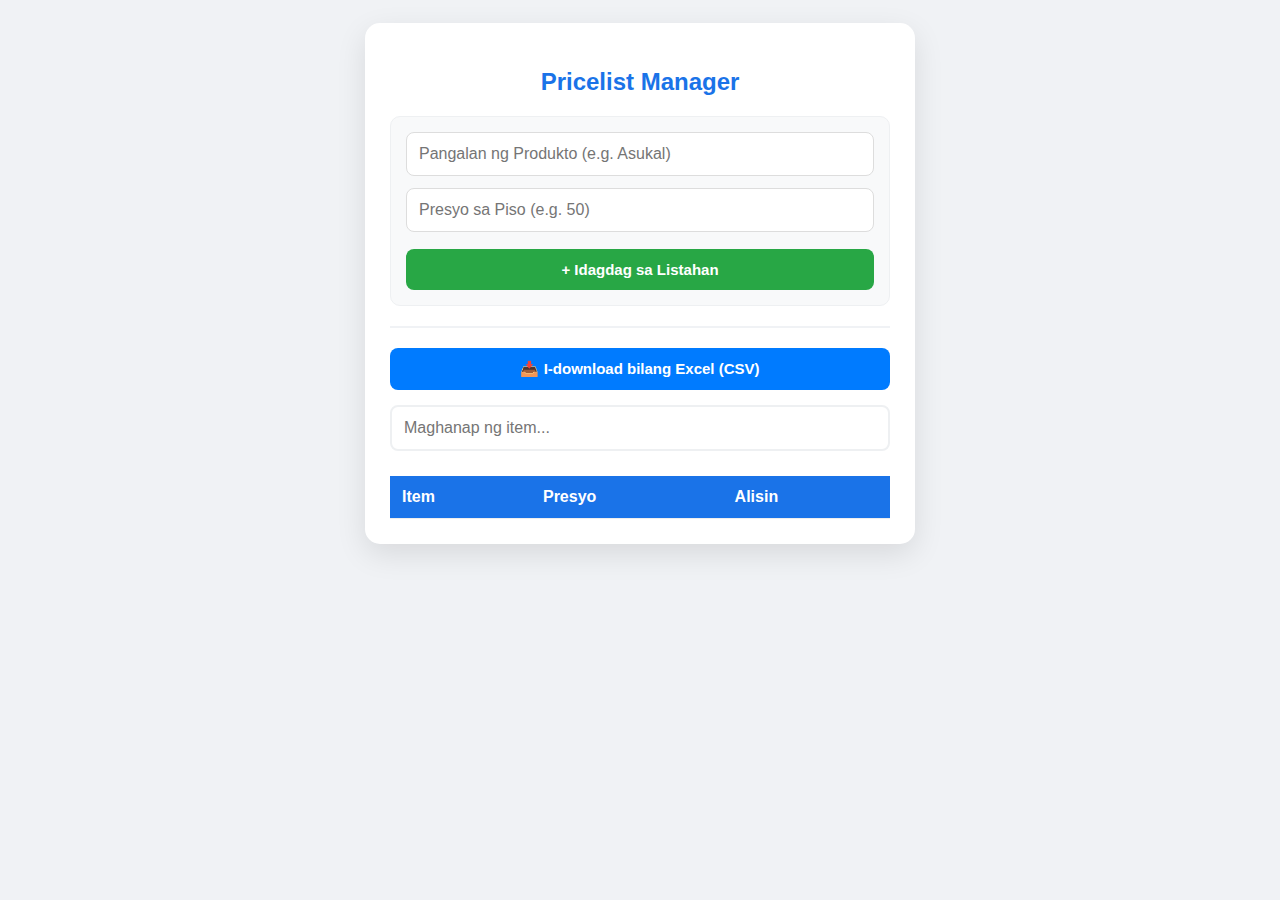
<file: index.htm>
<!DOCTYPE html>
<html lang="tl">
<head>
    <meta charset="UTF-8">
    <meta name="viewport" content="width=device-width, initial-scale=1.0">
    <title>My Smart Pricelist App</title>
    <style>
        body { font-family: 'Segoe UI', Tahoma, Geneva, Verdana, sans-serif; background: #f0f2f5; padding: 15px; display: flex; justify-content: center; }
        .container { width: 100%; max-width: 500px; background: white; padding: 25px; border-radius: 15px; box-shadow: 0 10px 30px rgba(0,0,0,0.1); }
        h2 { text-align: center; color: #1a73e8; margin-bottom: 20px; }
        
        /* Input Styles */
        .input-group { display: flex; flex-direction: column; gap: 12px; margin-bottom: 20px; background: #f8f9fa; padding: 15px; border-radius: 10px; border: 1px solid #eef0f2; }
        input { padding: 12px; border: 1px solid #ddd; border-radius: 8px; font-size: 16px; outline: none; transition: 0.3s; }
        input:focus { border-color: #1a73e8; box-shadow: 0 0 5px rgba(26,115,232,0.3); }
        
        button { padding: 12px; border: none; border-radius: 8px; cursor: pointer; font-weight: bold; font-size: 15px; transition: 0.2s; }
        #addBtn { background: #28a745; color: white; margin-top: 5px; }
        #addBtn:hover { background: #218838; }
        
        #exportBtn { background: #007bff; color: white; width: 100%; margin-bottom: 15px; }
        #exportBtn:hover { background: #0069d9; }

        /* Search Bar */
        #searchInput { width: 100%; border: 2px solid #eef0f2; margin-bottom: 15px; box-sizing: border-box; background: #fff url('https://cdnjs.cloudflare.com/ajax/libs/font-awesome/4.7.0/css/font-awesome.min.css'); }

        /* Table Styles */
        .table-wrapper { overflow-x: auto; }
        table { width: 100%; border-collapse: collapse; margin-top: 10px; }
        th, td { padding: 12px; text-align: left; border-bottom: 1px solid #eee; }
        th { background: #1a73e8; color: white; }
        .price-tag { font-weight: bold; color: #28a745; }
        .delete-btn { color: #dc3545; cursor: pointer; font-weight: bold; border: none; background: none; font-size: 18px; }
        .delete-btn:hover { color: #a71d2a; }
    </style>
</head>
<body>

<div class="container">
    <h2>Pricelist Manager</h2>

    <div class="input-group">
        <input type="text" id="itemName" placeholder="Pangalan ng Produkto (e.g. Asukal)">
        <input type="number" id="itemPrice" placeholder="Presyo sa Piso (e.g. 50)">
        <button id="addBtn" onclick="addItem()">+ Idagdag sa Listahan</button>
    </div>

    <hr style="border: 1px solid #f0f2f5; margin-bottom: 20px;">

    <button id="exportBtn" onclick="exportToExcel()">📥 I-download bilang Excel (CSV)</button>
    <input type="text" id="searchInput" onkeyup="searchFunction()" placeholder="Maghanap ng item...">

    <div class="table-wrapper">
        <table id="priceTable">
            <thead>
                <tr>
                    <th>Item</th>
                    <th>Presyo</th>
                    <th>Alisin</th>
                </tr>
            </thead>
            <tbody id="productBody">
                </tbody>
        </table>
    </div>
</div>

<script>
    // 1. I-load ang data kapag binuksan ang browser
    document.addEventListener('DOMContentLoaded', displayItems);

    // 2. Function para magdagdag ng item
    function addItem() {
        let name = document.getElementById('itemName').value;
        let price = document.getElementById('itemPrice').value;

        if (name === '' || price === '') {
            alert("Pakisuyong punan ang lahat ng box.");
            return;
        }

        let item = { name: name, price: price };
        let items = localStorage.getItem('myPricelist') ? JSON.parse(localStorage.getItem('myPricelist')) : [];
        items.push(item);
        localStorage.setItem('myPricelist', JSON.stringify(items));

        // Clear inputs
        document.getElementById('itemName').value = '';
        document.getElementById('itemPrice').value = '';

        displayItems();
    }

    // 3. Function para ipakita ang listahan sa table
    function displayItems() {
        let items = localStorage.getItem('myPricelist') ? JSON.parse(localStorage.getItem('myPricelist')) : [];
        let tableBody = document.getElementById('productBody');
        tableBody.innerHTML = '';

        items.forEach((item, index) => {
            tableBody.innerHTML += `
                <tr>
                    <td>${item.name}</td>
                    <td class="price-tag">₱${parseFloat(item.price).toLocaleString()}</td>
                    <td><button class="delete-btn" onclick="deleteItem(${index})">&times;</button></td>
                </tr>
            `;
        });
    }

    // 4. Function para magbura ng item
    function deleteItem(index) {
        if(confirm("Sigurado ka bang buburahin ito?")) {
            let items = JSON.parse(localStorage.getItem('myPricelist'));
            items.splice(index, 1);
            localStorage.setItem('myPricelist', JSON.stringify(items));
            displayItems();
        }
    }

    // 5. Function para sa Search
    function searchFunction() {
        let input = document.getElementById('searchInput').value.toUpperCase();
        let tr = document.getElementById('productBody').getElementsByTagName('tr');

        for (let i = 0; i < tr.length; i++) {
            let td = tr[i].getElementsByTagName('td')[0];
            if (td) {
                let txtValue = td.textContent || td.innerText;
                tr[i].style.display = txtValue.toUpperCase().indexOf(input) > -1 ? "" : "none";
            }
        }
    }

    // 6. EXPORT TO EXCEL (CSV) FUNCTION
    function exportToExcel() {
        let items = localStorage.getItem('myPricelist') ? JSON.parse(localStorage.getItem('myPricelist')) : [];
        
        if (items.length === 0) {
            alert("Walang data na pwedeng i-export.");
            return;
        }

        // Header ng CSV
        let csvContent = "data:text/csv;charset=utf-8,Item,Presyo\n";

        // Rows ng CSV
        items.forEach(item => {
            csvContent += `${item.name},${item.price}\n`;
        });

        // Trigger Download
        let encodedUri = encodeURI(csvContent);
        let link = document.createElement("a");
        link.setAttribute("href", encodedUri);
        link.setAttribute("download", "Aking_Pricelist.csv");
        document.body.appendChild(link);
        link.click();
        document.body.removeChild(link);
    }
</script>

</body>
</html>
</file>
